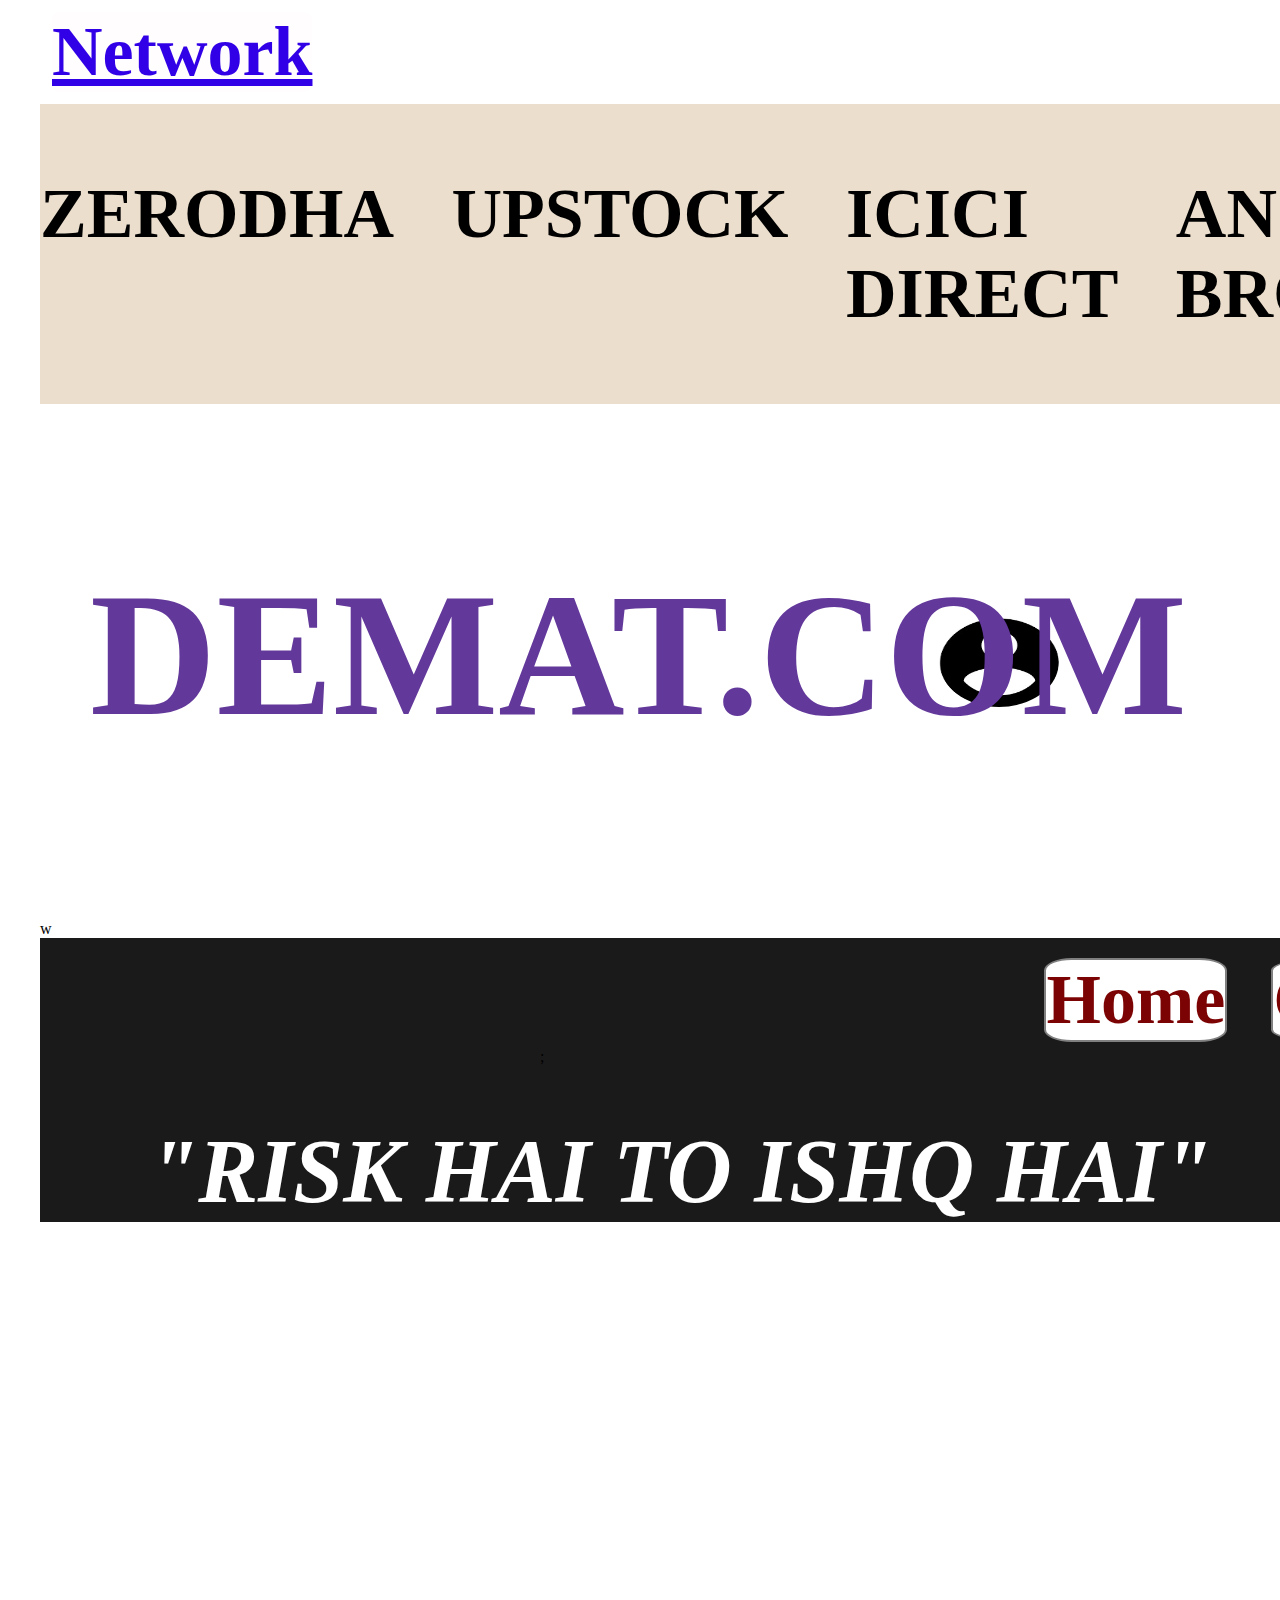
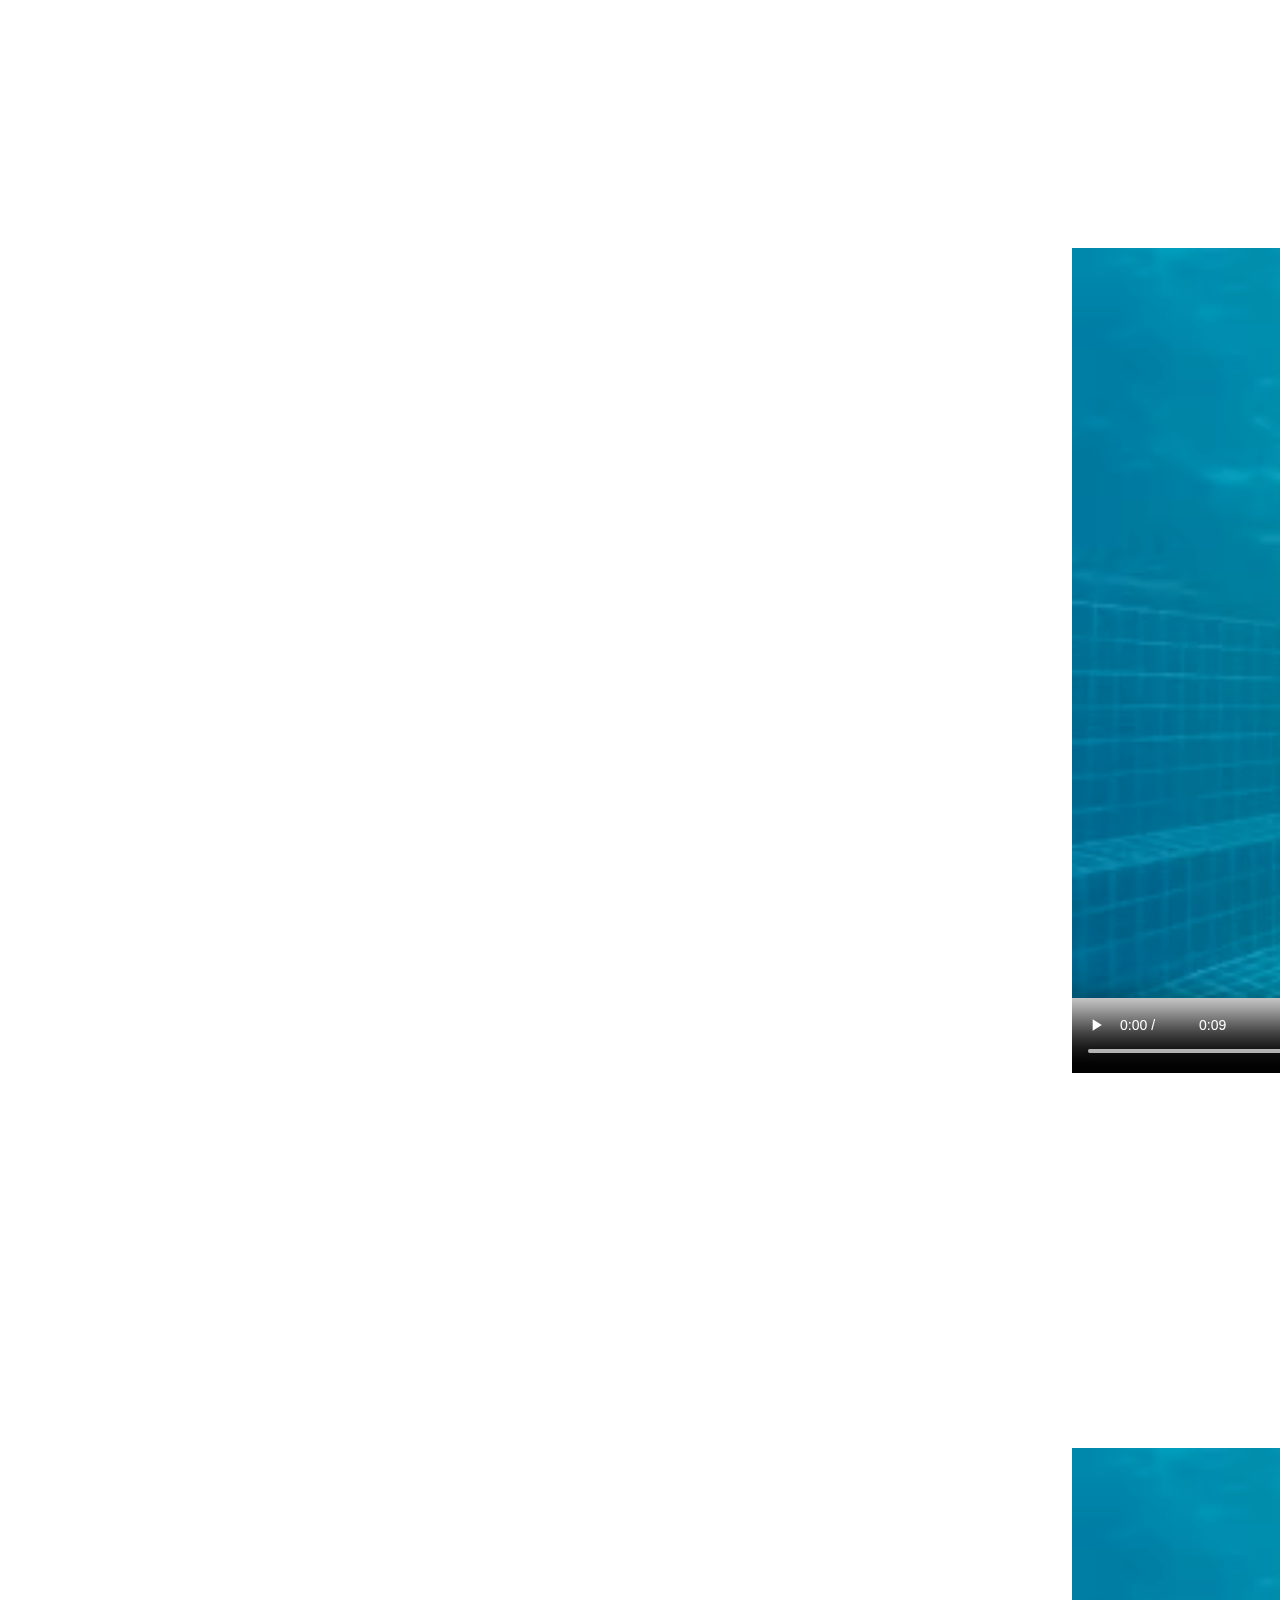
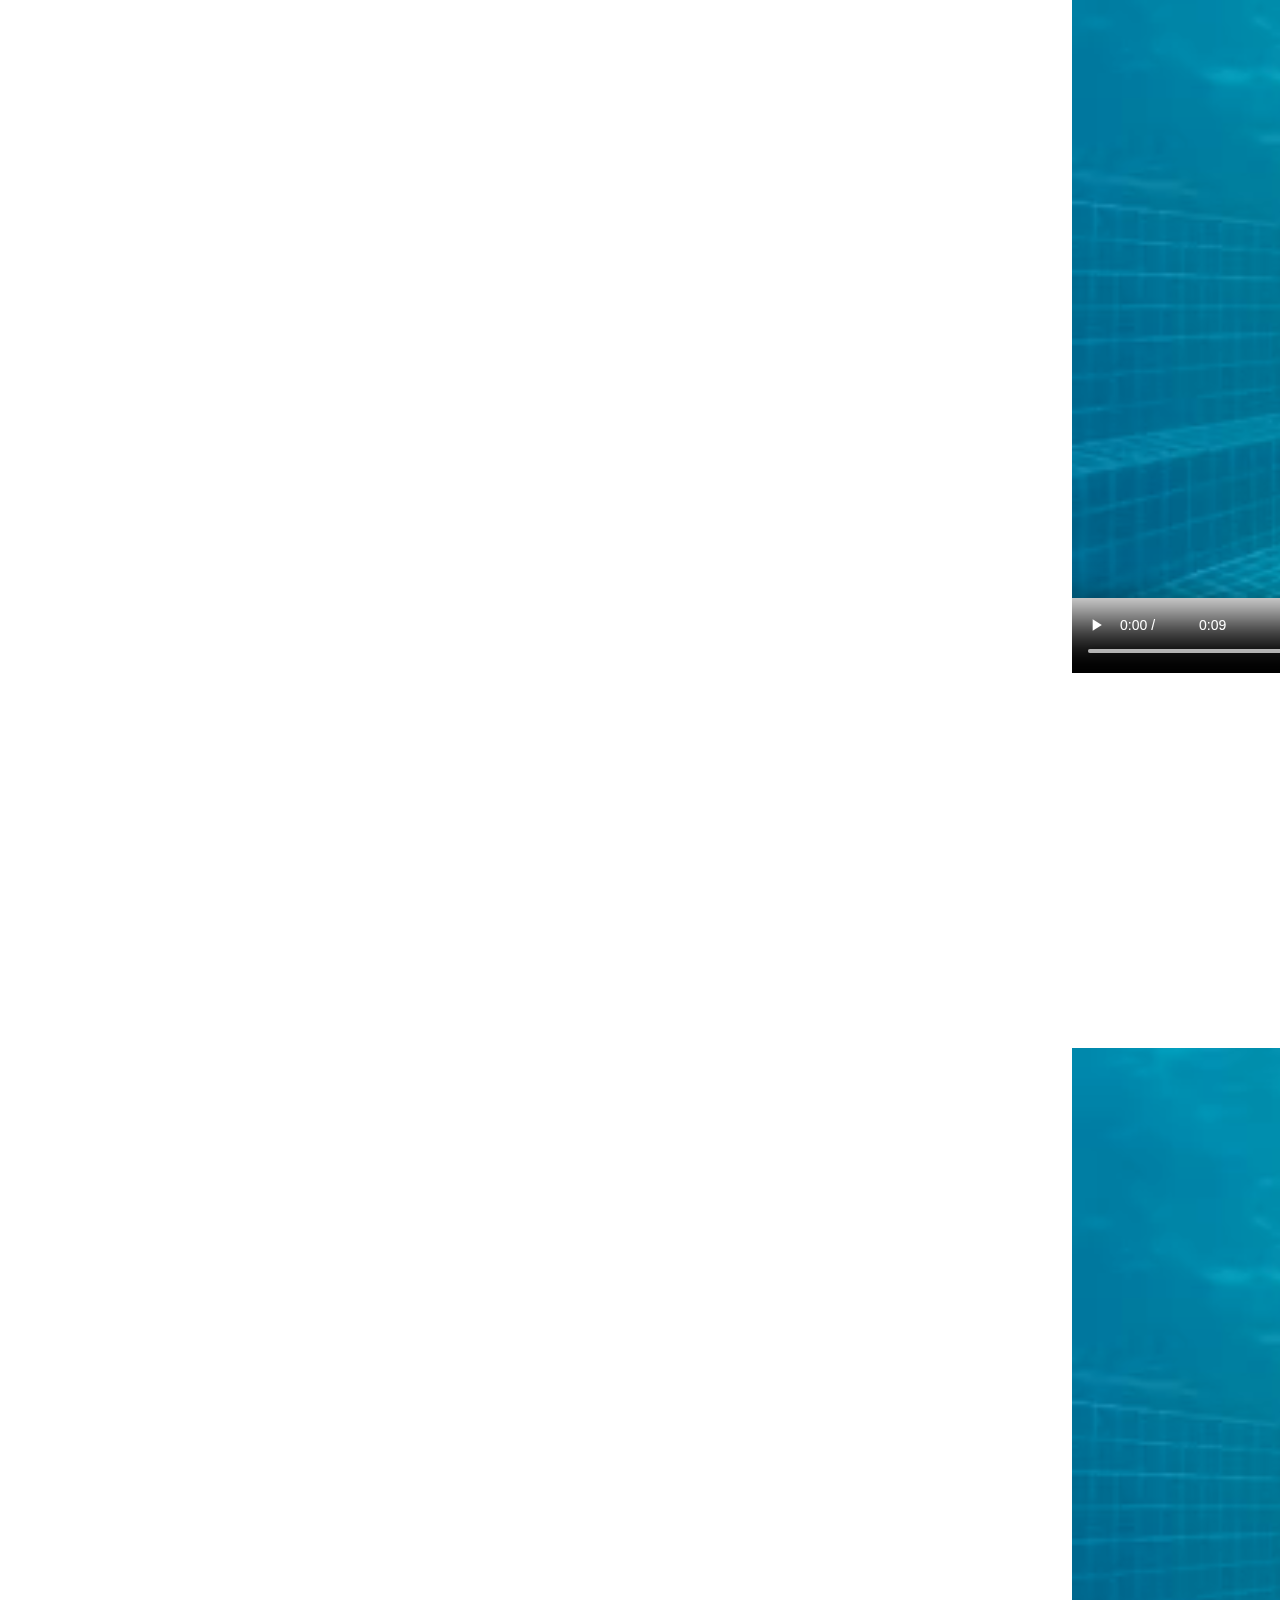
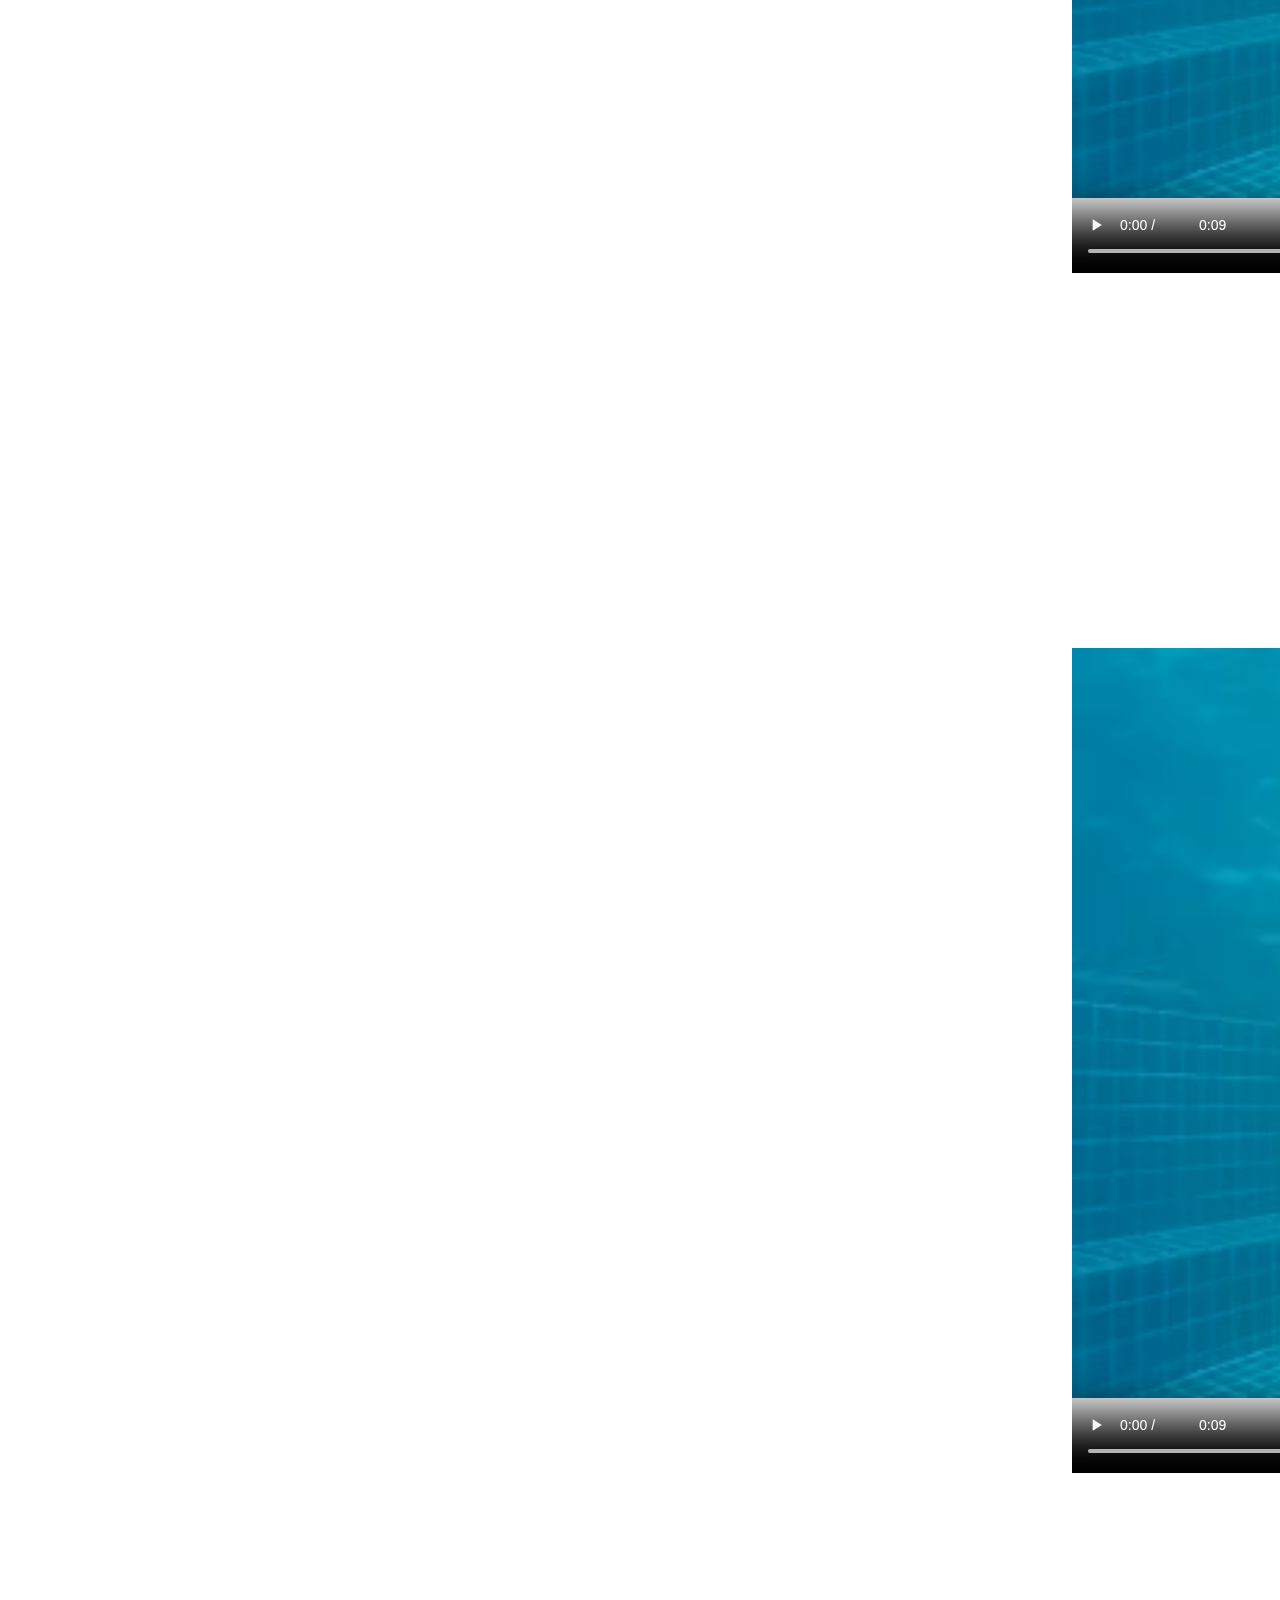
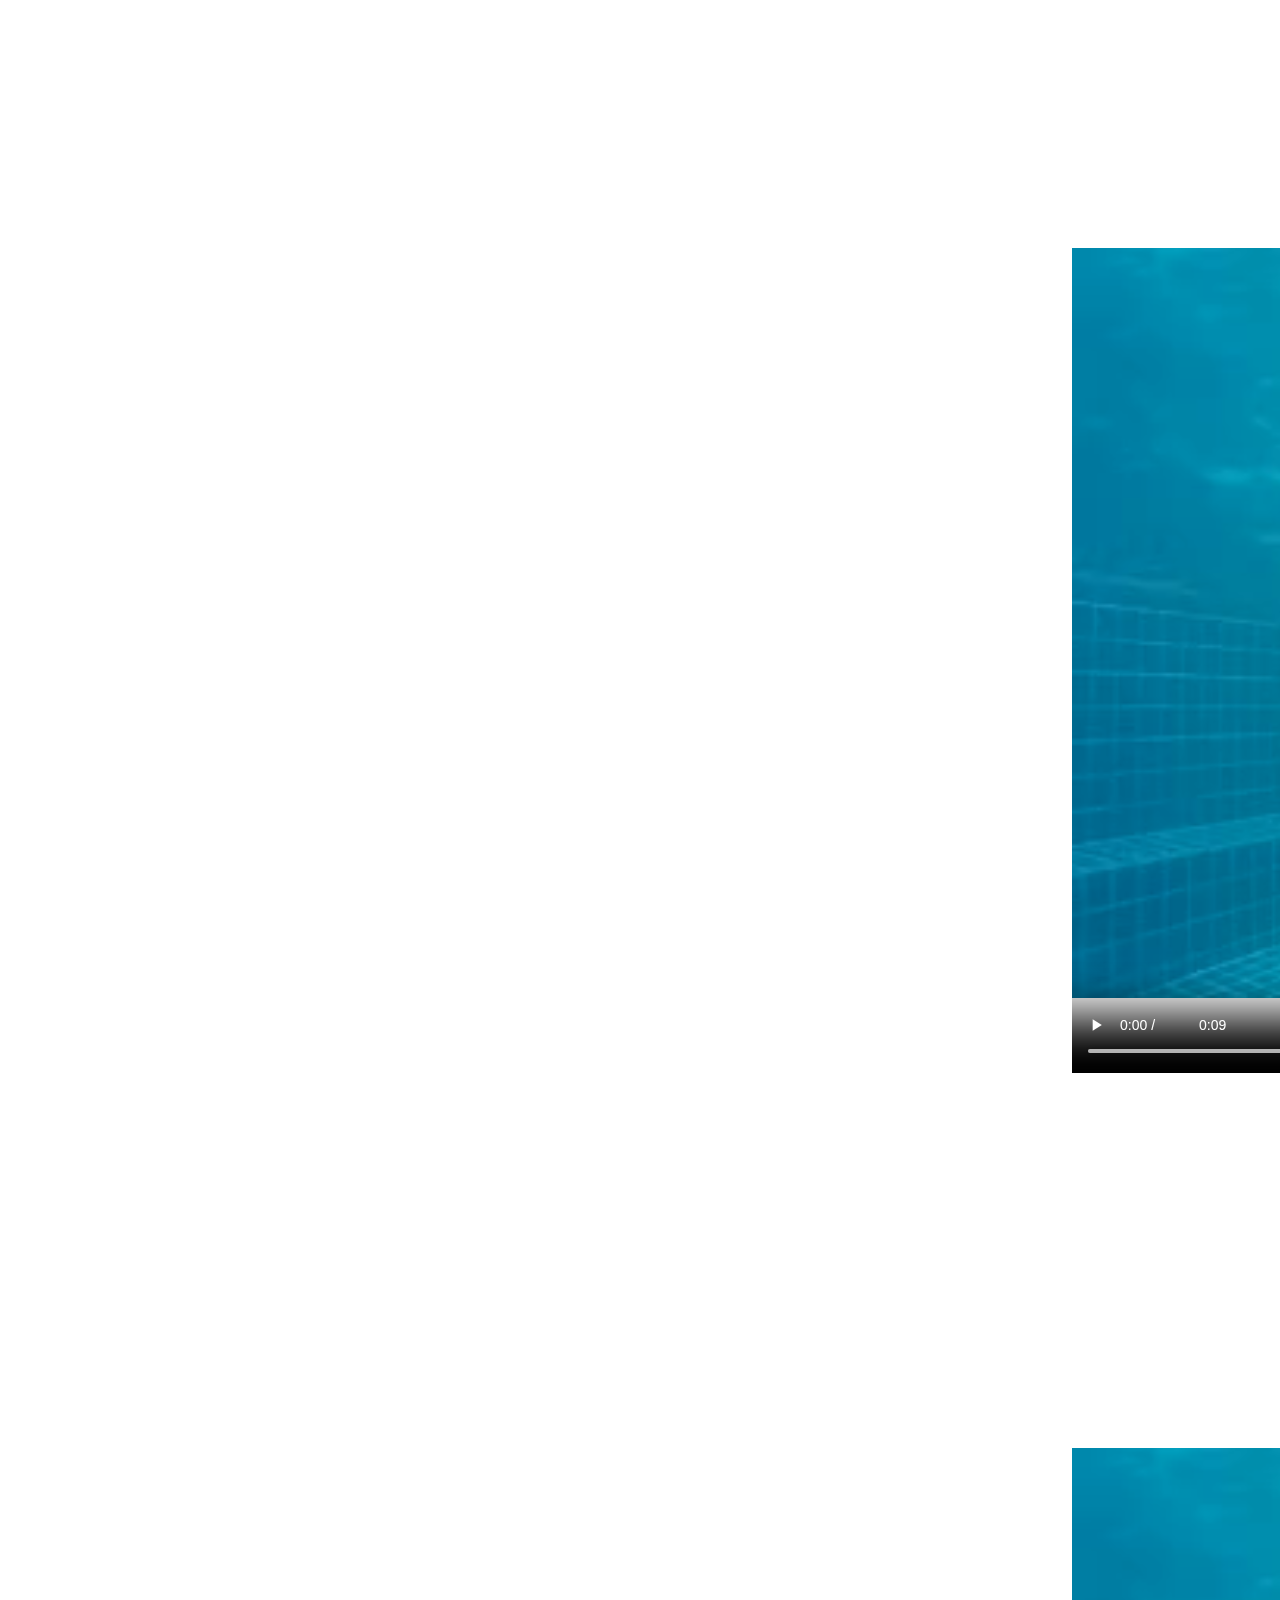
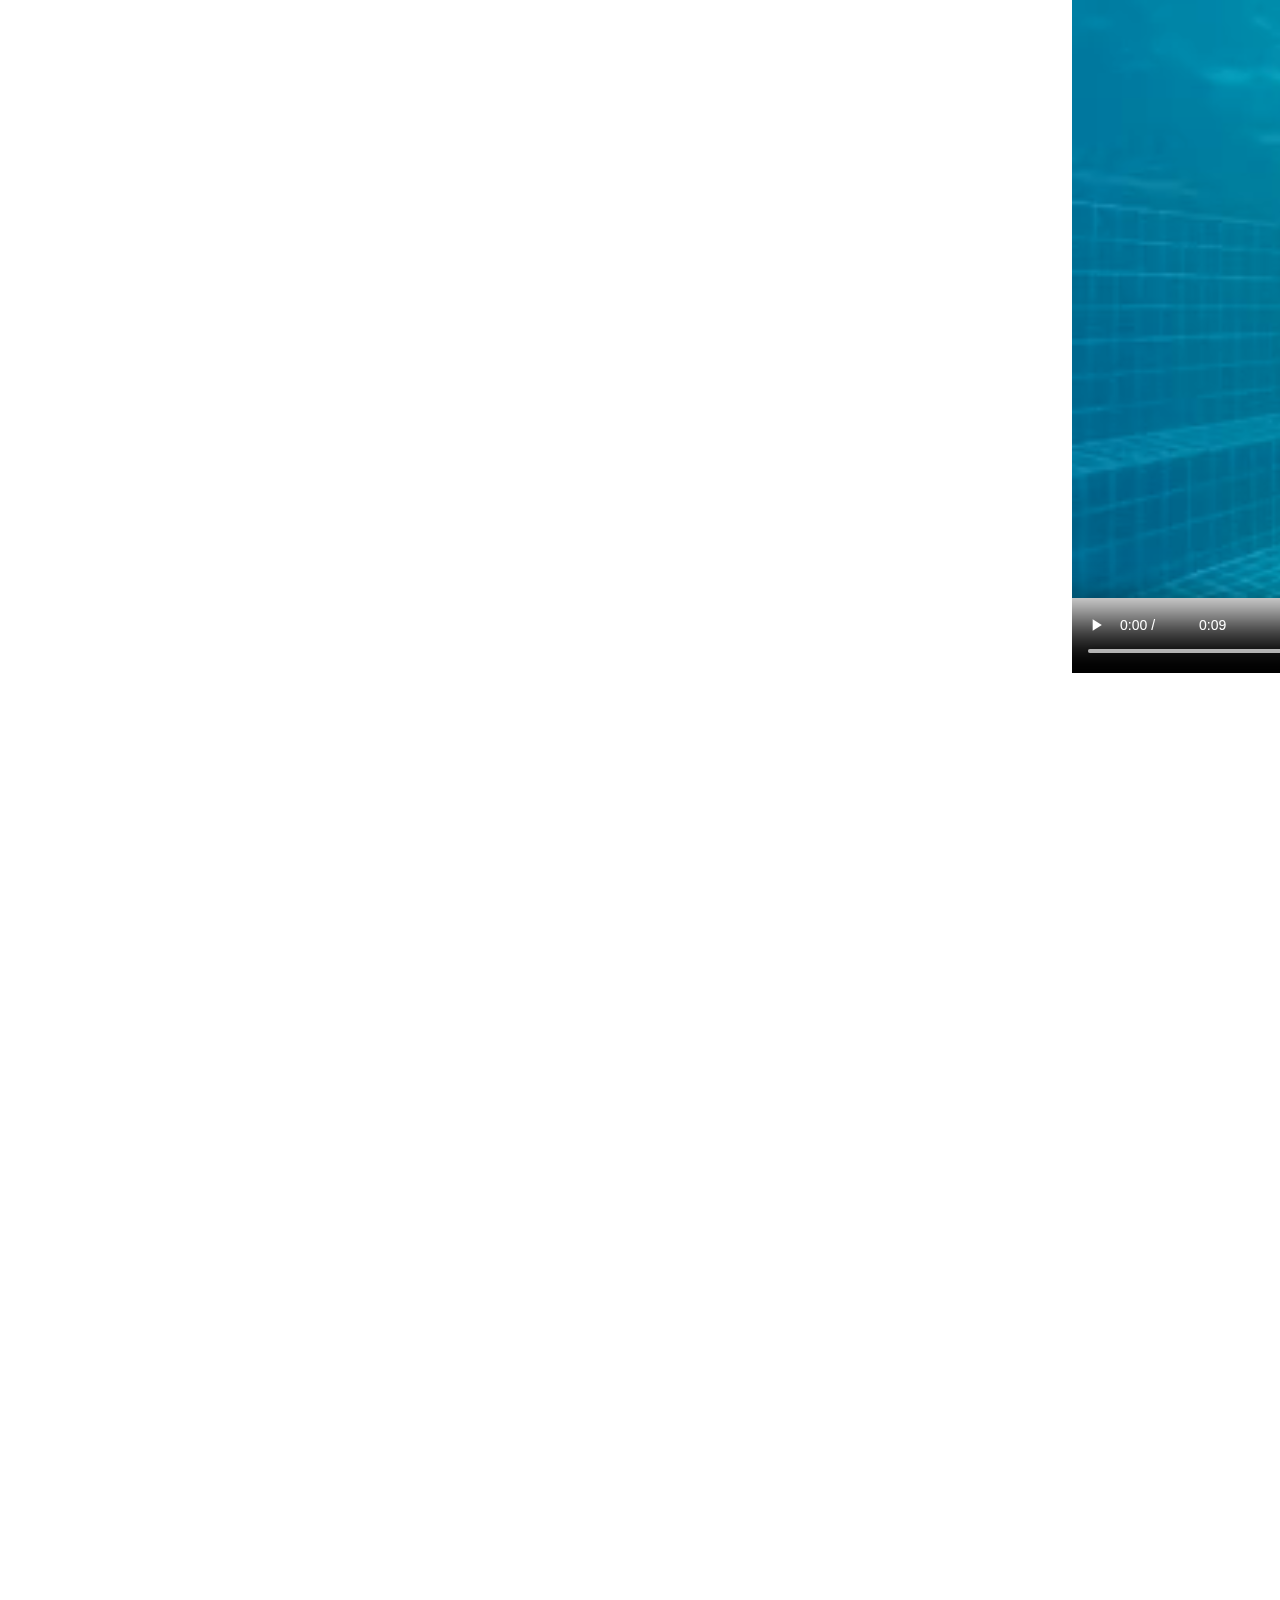
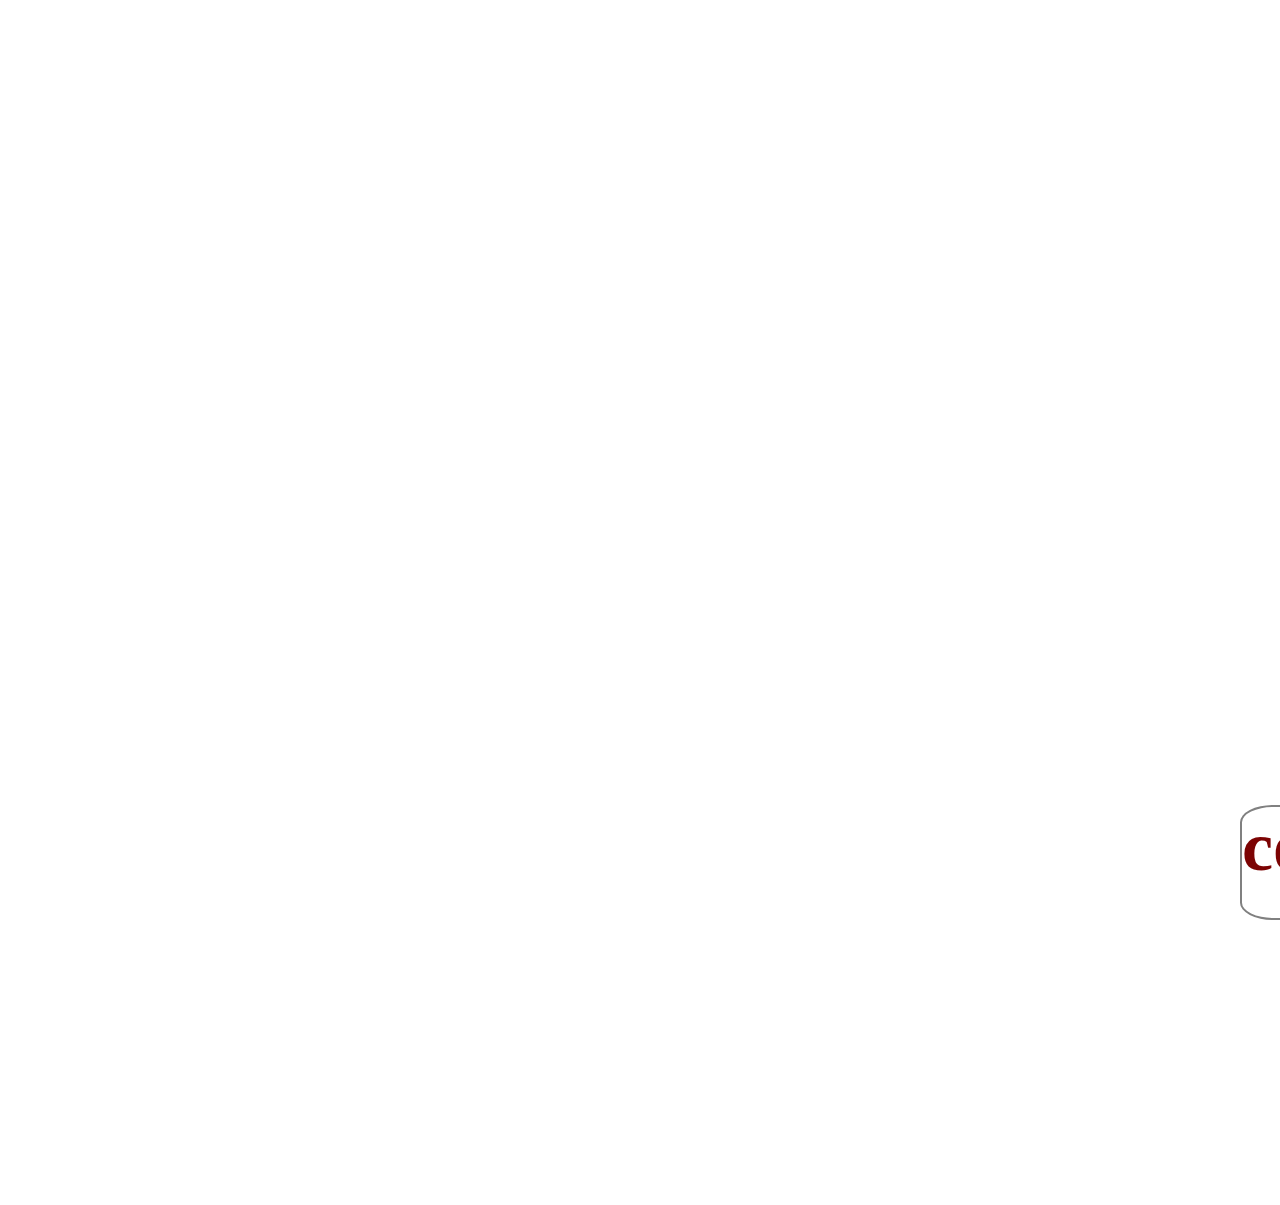
<file: html/index.html>
<!DOCTYPE html>
<html lang="en">
<head>
    <meta charset="UTF-8">
    <meta http-equiv="X-UA-Compatible" content="IE=edge">
    <meta name="viewport" content="width=device-width, initial-scale=1.0">
    <title>DEMAT.COM</title>
    <link rel="stylesheet" href=../style.css/index.css>
    

</head>
<body>
    <header>
        <div>
            <h3 class="network" >Network</h3>&nbsp;</div>
            <div class="z"> 
            <h3 class="z">ZERODHA</h3>&nbsp;
            <h3 class="z">UPSTOCK</h3>&nbsp;
            <h3 class="z">ICICI DIRECT</h3>&nbsp;
            <h3 class="z">ANGEL BROKING</h3>&nbsp;
            <h3 class="z">PAYTM PAISA</h3>&nbsp;
            <h3 class="z">5PAISA</h3>
            </div>&nbsp;
            <div>
            <form id="form"> 
                <input type="search" id="query" name="q" placeholder="Search...">
                <button class="button">Search</button>
              </form>
            </div>
            
            <div> <img src="../media/images/download.jpg" height=90px width=120px alt=""></div>
                
          
            <div> <form action="/action_page.php">
                    <input type="text" placeholder="Username" name="username">
                    <input type="text" placeholder="Password" name="psw">
                    <button type="submit">Login</button>
                  </form>
                </div>
               
w
        
    </header> 
        <nav>
            <h1 class="dr">DEMAT.COM
              </h1>
        <div class="nav-bar">;
          <div class="nav-bar"><a href="" >Home</a></div>&nbsp;
           <div class="nav-bar"><a href="" >Categories</a></div>&nbsp;
           <div class="nav-bar"><a href="">Program</a></div>&nbsp;
           <div class="nav-bar"> <a href="">Testimonials</a></div>&nbsp;
            <div class="nav-bar"><a href="">Shop</a></div>&nbsp;
           <div class="nav-bar"> <a href="">Contact</a> </div>&nbsp;
            </nav>
            
                <h2>"RISK HAI TO ISHQ HAI"</h2>
                
            



    <main class="tax">
      <div class="grid-container"> 
        <div class="u"   ><video width="1000px" height="900px" src="../media/video/swimming_pool_dive_underwater_water_512.mp4" controls></video></div>
        <div class="b"  ><video width="1000px" height="900px" src="../media/video/swimming_pool_dive_underwater_water_512.mp4" controls></video></div>
        <div class="c" ><video width="1000px" height="900px" src="../media/video/swimming_pool_dive_underwater_water_512.mp4" controls></video></div>
        <div class="d" ><video width="1000px" height="900px" src="../media/video/swimming_pool_dive_underwater_water_512.mp4" controls></video></div>
        <div class="e" ><video width="1000px" height="900px" src="../media/video/swimming_pool_dive_underwater_water_512.mp4" controls></video></div>
        <div class="f" ><video width="1000px" height="900px" src="../media/video/swimming_pool_dive_underwater_water_512.mp4" controls></video></div>
        <div class="g" ><video width="1000px" height="900px" src="../media/video/swimming_pool_dive_underwater_water_512.mp4" controls></video></div>
        <div class="h" ><video  width="1000px" height="900px"src="../media/video/swimming_pool_dive_underwater_water_512.mp4" controls></video></div>
        <div class="i" ><video width="1000px" height="900px" src="../media/video/swimming_pool_dive_underwater_water_512.mp4" controls></video></div>
        <div class="j"><video width="1000px" height="900px" src="../media/video/swimming_pool_dive_underwater_water_512.mp4" controls></video></div>
        <div class="k"><video width="1000px" height="900px" src="../media/video/swimming_pool_dive_underwater_water_512.mp4" controls></video></div>
        <div class="l" ><video width="1000px" height="900px" src="../media/video/swimming_pool_dive_underwater_water_512.mp4" controls></video></div>
        <div class="m" ><video width="1000px" height="900px" src="../media/video/swimming_pool_dive_underwater_water_512.mp4" controls></video></div>
        <div class="n" ><video width="1000px" height="900px" src="../media/video/swimming_pool_dive_underwater_water_512.mp4" controls></video></div>
        <div class="o" ><video width="1000px" height="900px" src="../media/video/swimming_pool_dive_underwater_water_512.mp4" controls></video></div>
        <div class="p" ><video  width="1000px" height="900px"src="../media/video/swimming_pool_dive_underwater_water_512.mp4" controls></video></div>
        <div class="q" ><video  width="1000px" height="900px"src="../media/video/swimming_pool_dive_underwater_water_512.mp4" controls></video></div>
        <div class="r" ><video width="1000px" height="900px" src="../media/video/swimming_pool_dive_underwater_water_512.mp4" controls></video></div>
         
      </div></main>
         
           <div class="footer-lead"> <h4>Page</h4>
            <a href=""class="footer-lead" >1</a>&nbsp;
            <a href=""class="footer-lead">2</a>&nbsp;
            <a href=""class="footer-lead">3</a>&nbsp;
            <a href=""class="footer-lead">4</a>&nbsp;
            <a href=""class="footer-lead">5</a>&nbsp;
            <a href=""class="footer-lead">6</a>&nbsp;
          </div> 
            
          
          <div class="foot">
        
            <div class="foot"><a href="../html/signup.html" target="_">contact</a></div>&nbsp;
            <div class="foot"><a href="../html/payment.html" target="_">Donation </a></div>&nbsp;
            <div class="foot"><a href="../html/payment.html" target="_">joinus </a></div>&nbsp;
            <div class="foot"><a href="../html/payment.html" target="_">terms </a></div>&nbsp;
            <div class="foot"><a href="../html/payment.html" target="_">refund </a></div>&nbsp;
            <div class="foot"><a href="../html/signup.html" target="_">policy</a></div>&nbsp;&nbsp;&nbsp;
           <div class="xyz">founder</div>&nbsp;
           <div class="xyz">Kabby</div>


           

        
       

   
    
        
    
</body>
</html>
</file>
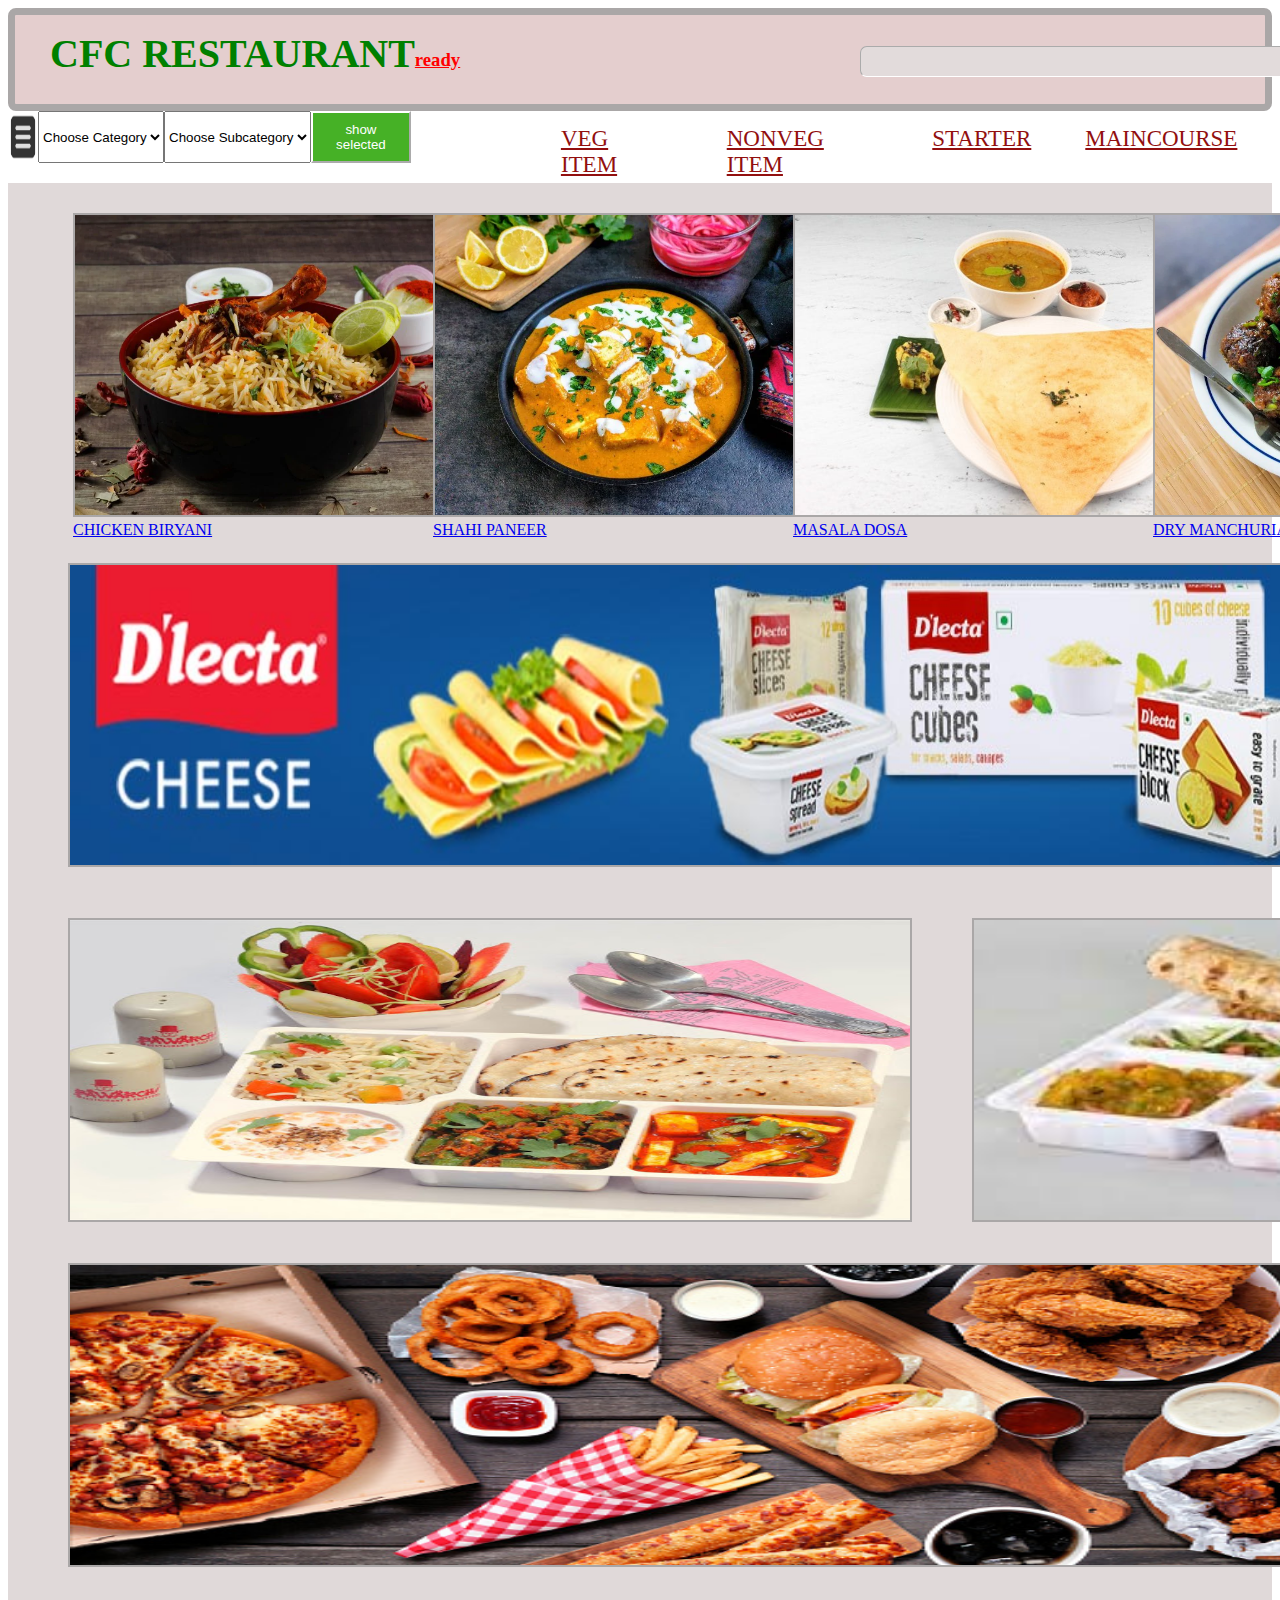
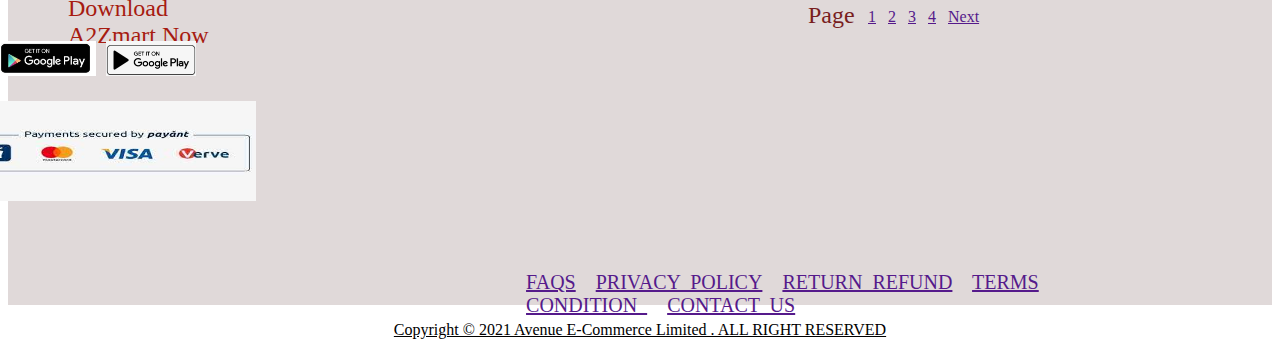
<file: html/a2zmart.com.html>
<!DOCTYPE html>
<html lang="en">
<head>
    <meta charset="UTF-8">
    <meta http-equiv="X-UA-Compatible" content="IE=edge">
    <meta name="viewport" content="width=device-width, initial-scale=1.0">
    <title>cfc.com</title>  
    <link rel="stylesheet" href="mart.css">
    
</head>
<body>
    

    <header>
    <div class="header">

    
    <h2>CFC RESTAURANT</h2>
    <h3>ready</h3>
    <p> <input type="text" ></p>
    <button class="submit">SEARCH</button>
    <p>
        <a href="" class="a1">SIGNIN</a>
        <a href="/html/signup.html" target="_blank" class="a2">REGISTER</a>&nbsp;&nbsp;
        <a href="/html/payment.html" target="_blank"  class="a3">Add to Cart</a>
    </p>
</div></header>



<div class="navbar">
    <img class="aj" src="download.png" alt="">
    <script type="text/javascript">
        var subcategory = {
            PIZZA: ["SPECIAL CFC WITH CHEESE ", "PANEER MAKHANI", "VEGGY PIZZA", "NON VEG PIZZA"],
            HOTDOG: ["VEG", "NONVEG","FULLCHEESE"],
            SANDWICH: ["SALAD SANDWICH","CHICKEN","CHEESE","SPECIAL"],
            HAMBURGER: ["CHICKEN","MAYONI CHEESE"],
            FRIEDCHICKEN: ["WINGS","BONE","BONELESS"]
        }

        function makeSubmenu(value) {
            if (value.length == 0) document.getElementById("categorySelect").innerHTML = "<option></option>";
            else {
                var citiesOptions = "";
                for (categoryId in subcategory[value]) {
                    citiesOptions += "<option>" + subcategory[value][categoryId] + "</option>";
                }
                document.getElementById("categorySelect").innerHTML = citiesOptions;
            }
        }

        function displaySelected() {
            var country = document.getElementById("category").value;
            var city = document.getElementById("categorySelect").value;
            alert(country + "\n" + city);
        }

        function resetSelection() {
            document.getElementById("category").selectedIndex = 0;
            document.getElementById("categorySelect").selectedIndex = 0;
        }
    </script>
</head>
<body onload="resetSelection()">
    <select id="category" size="1" onchange="makeSubmenu(this.value)">
<option value="" disabled selected>Choose Category</option>
<option> PIZZA</option>
<option> HOTDOG</option>
<option>SANDWICH</option>
<option> HAMBURGER</option>
<option> FRIEDCHICKEN</option>

</select>
    <select id="categorySelect" size="1">
<option value="" disabled selected>Choose Subcategory</option>
<option></option>
</select>
    <button onclick="displaySelected()">show selected</button>
    <div class="nav">

    <a href="" target="_blank" class="nav1">VEG ITEM</a>&nbsp;&nbsp;&nbsp;&nbsp;&nbsp;&nbsp;
    <a href="" target="_blank" class="nav1">NONVEG ITEM</a>&nbsp;&nbsp;&nbsp;&nbsp;&nbsp;
    <a href="" target="_blank" class="nav1">STARTER</a>&nbsp;&nbsp;&nbsp;&nbsp;&nbsp;&nbsp;
    <a href="" target="_blank" class="nav1">MAINCOURSE</a>&nbsp;&nbsp;&nbsp;&nbsp;&nbsp;&nbsp;
    <a href="" target="_blank" class="nav1">DRINKS</a>&nbsp;&nbsp;&nbsp;&nbsp;&nbsp;
</div></div>

<main class="main1">
<div class="container1">
    <a href=" " target="_blank"> <img class="ak" src="/media/images/A.PNG" alt="">CHICKEN BIRYANI </a>
    <a href=" "target="_blank"><img class="ak" src="/media/images/B.PNG" alt="">SHAHI PANEER </a>
    <a href=" "target="_blank"> <img class="ak" src="/media/images/C.jpg" alt="">MASALA DOSA </a>
    <a href=" "target="_blank"> <img class="ak" src="/media/images/D.PNG" alt="">DRY MANCHURIAN </a>
    <a href=" "target="_blank"> <img class="ak" src="/media/images/E.PNG" alt="">DOMINOS PIZZA </a></div>
    <div class="container2">
        <a href="">
            <img class="al" src="/media/images/2A.jpg" alt=""></a>
        
        </div>
        <div calss="container3">
            <a  href="">
                <img target="_blank" class="am" src="/media/images/2B.jpg" alt=""></a>
            
            <a  href="">
                <img target="_blank" class="am" src="/media/images/2C.jfif" alt=""></a></div>
            
            <div class="container4">
                <a href="">
                    <img target="_blank" class="an" src="/media/images/2D.jpg" alt="">
                </a></div>
         <p class="page">Page </p>

         <div class="number">
             <a  href="" target="_blank">1</a>&nbsp;&nbsp;
             
             <a href="" target="_blank">2</a>&nbsp;&nbsp;
             <a href="" target="_blank">3</a>&nbsp;&nbsp;
             <a href="" target="_blank">4</a>&nbsp;&nbsp;
             <a href="" target="_blank">Next</a>&nbsp;&nbsp;
         </div></main>


         <div class="footer">

             <p class="download">
                 Download A2Zmart Now
             </p>
             

         
         <a href=""target="_blank">
         <img target="_blank" class="android" src="/media/images/ANDROID.PNG" alt=""></a>
         
         <a href=""target="_blank">
             <img target="_blank" class="ios" src="/media/images/IOS.png" alt=""></a>
            <a  href="" target="_blank"><img class="verify" src="/media/images/VERIFY.jfif" alt=""></a>
            <p class="policy">
                <a href=""  target="_blank">FAQS</a>&nbsp;
                <a href="" target="_blank">PRIVACY POLICY</a>&nbsp;
                <a href=""target="_blank">RETURN REFUND</a>&nbsp;
                <a href="" target="_blank"> TERMS CONDITION </a>&nbsp;
                <a href="" target="_blank"> CONTACT US</a>&nbsp;
               
            </p>
           
        
        </div>
        <p class="copyright">
            Copyright &copy; 2021 Avenue E-Commerce Limited . ALL RIGHT RESERVED
        </p>


         
               

            

        
    













    








    
</body>  


</html>
</file>
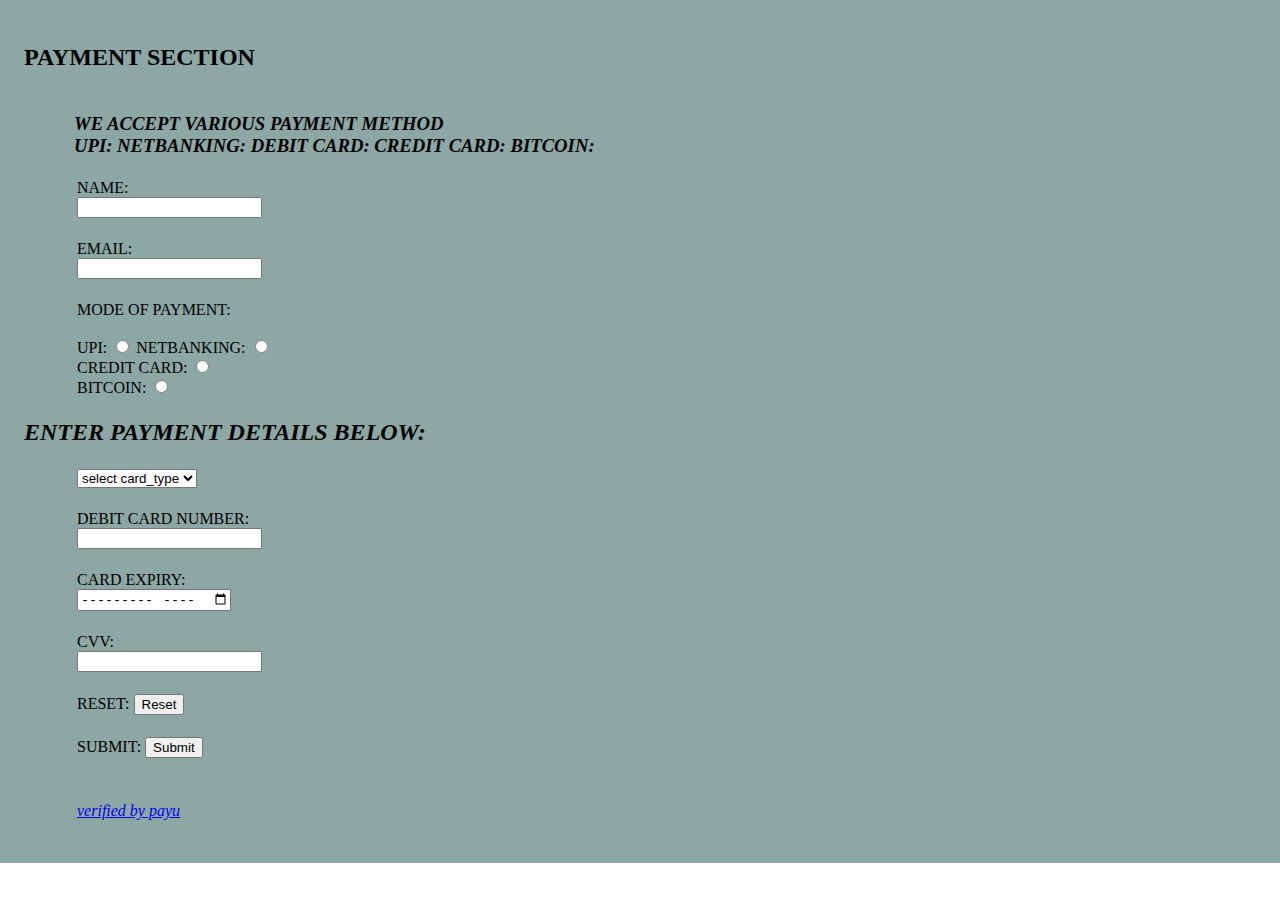
<file: html/payment.html>
<!DOCTYPE html>
<html lang="en">
<head>
    <meta charset="UTF-8">
    <meta http-equiv="X-UA-Compatible" content="IE=edge">
    <meta name="viewport" content="width=device-width, initial-scale=1.0">
    <title>payment</title>
    <link rel="stylesheet" href=../style.css/payment.css>
</head>
<div class="container">
<body>
    <h2 class="main"> PAYMENT SECTION </h2>
    <H3> <I> <BR>WE ACCEPT VARIOUS PAYMENT METHOD <br>
    UPI: NETBANKING: DEBIT CARD: CREDIT CARD: BITCOIN:  </I> </H3>
    <P>NAME: <input type="text" name="NAME"  >   </P>
    <P>EMAIL: <input type="email" name="email"></P>
    <P>MODE OF PAYMENT: <br> </br>
        UPI: <input type="radio" name="payment">
       NETBANKING: <input type="radio" name="payment">
       CREDIT CARD: <input type="radio" name="payment">
       BITCOIN: <input type="radio" name="payment"> </P>
       <i> <H2 class="main">ENTER PAYMENT DETAILS BELOW:</H2></i>
       <p>
           <select name="CARD_TYPE" >
           <option value="">select card_type</option> 
        <option value="master card" >master card</option> 
    <option value="rupay card" >rupay card</option>
<option value="visacard">visa card</option>
</select></p>
       <p>DEBIT CARD NUMBER:
           <input type="number" name="card detail">
       </p>
       <p>CARD EXPIRY:
           <input type="month"   name="month">  </p>
           <p>CVV:
               <Input type="password"  cols="3" name="cvv">

           </p>
           <p>RESET: 
               <input type="reset" name="reset">
               <p>SUBMIT: 
                   <input type="submit" name="submit">
               </p>
           </p>
           <p>  <I><a href="https://payu.in/" > verified by payu</a> </I> </p>
           
            

    
</body></div>
</html>
</file>
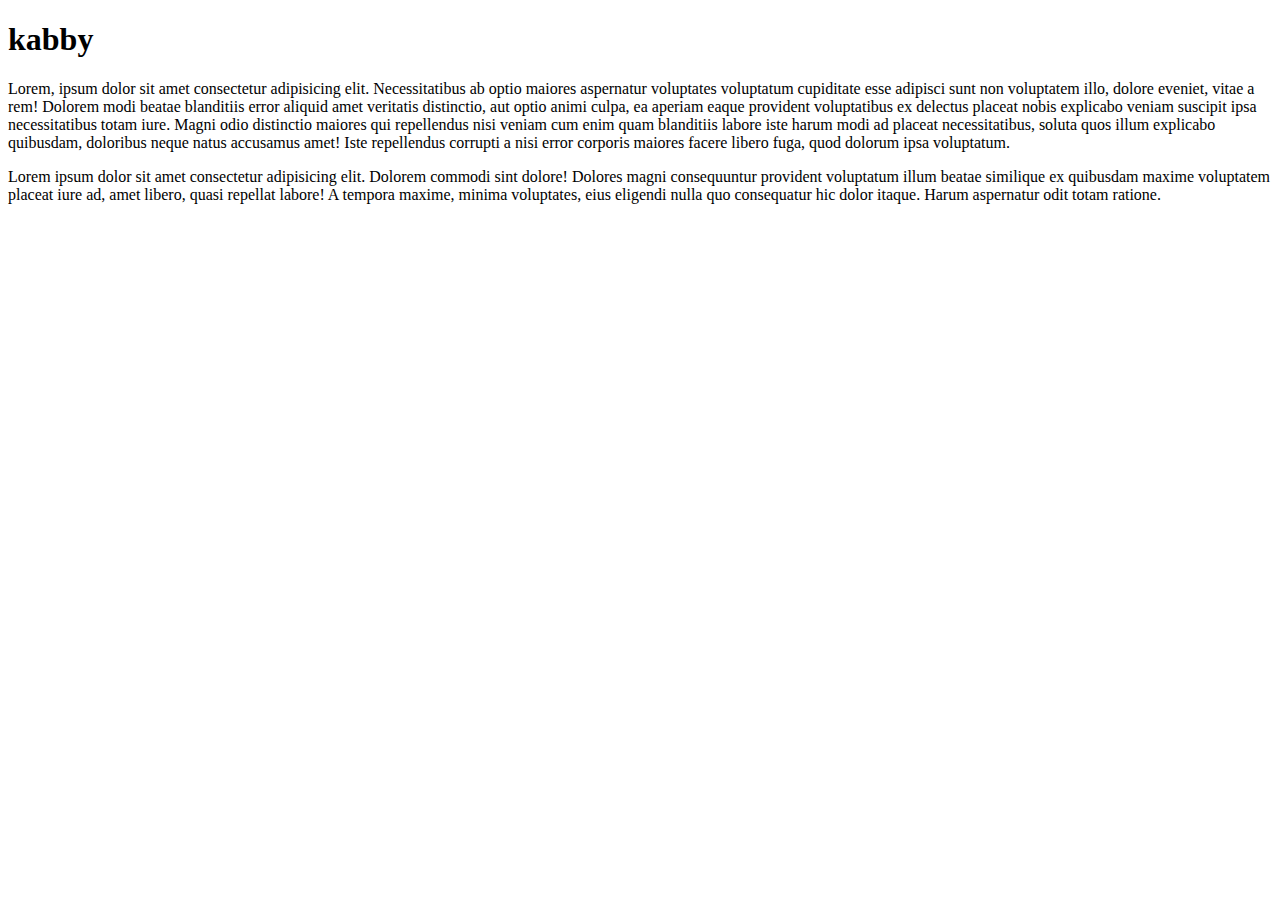
<file: html/responsiveness.html>
<!DOCTYPE html>
<html lang="en">
<head>
    <meta charset="UTF-8">
    <meta http-equiv="X-UA-Compatible" content="IE=edge">
    <meta name="viewport" content="width=device-width, initial-scale=1.0">
    <title>media query</title>
    <style>
        @media screen and (max-width:600px)
{
    h1{
        color:red;
        font-size:25px;
        text-align:center

    }
    @media screen and  (max-width:600px){
        p{color:rgb(255, 255, 255);
            background:blue;

        }
    }



    </style>
</head>
<body>
    <h1>
        kabby
    </h1>
    <p>Lorem, ipsum dolor sit amet consectetur adipisicing elit. Necessitatibus ab optio maiores aspernatur voluptates voluptatum cupiditate esse adipisci sunt non voluptatem illo, dolore eveniet, vitae a rem! Dolorem modi beatae blanditiis error aliquid amet veritatis distinctio, aut optio animi culpa, ea aperiam eaque provident voluptatibus ex delectus placeat nobis explicabo veniam suscipit ipsa necessitatibus totam iure. Magni odio distinctio maiores qui repellendus nisi veniam cum enim quam blanditiis labore iste harum modi ad placeat necessitatibus, soluta quos illum explicabo quibusdam, doloribus neque natus accusamus amet! Iste repellendus corrupti a nisi error corporis maiores facere libero fuga, quod dolorum ipsa voluptatum.</p>



    <P>Lorem ipsum dolor sit amet consectetur adipisicing elit. Dolorem commodi sint dolore! Dolores magni consequuntur provident voluptatum illum beatae similique ex quibusdam maxime voluptatem placeat iure ad, amet libero, quasi repellat labore! A tempora maxime, minima voluptates, eius eligendi nulla quo consequatur hic dolor itaque. Harum aspernatur odit totam ratione.

    </P>
    
</body>
</html>
</file>
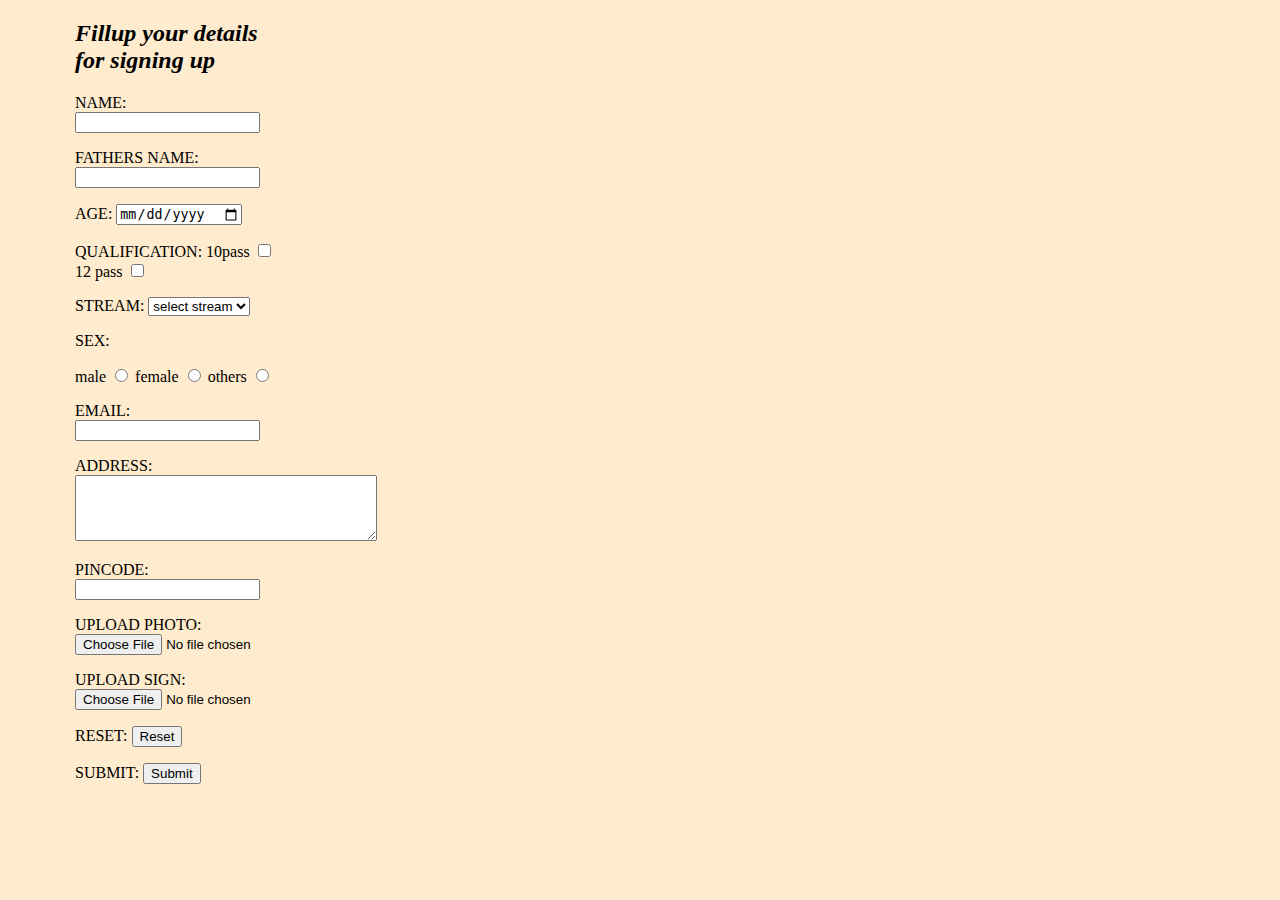
<file: html/signup.html>
<!DOCTYPE html>
<html lang="en">
<head>
    <meta charset="UTF-8">
    <meta http-equiv="X-UA-Compatible" content="IE=edge">
    <meta name="viewport" content="width=device-width, initial-scale=1.0">
    <title>"user detail</title>
    <link rel="stylesheet" href="../style.css/signup.css">
</head>
<body>
    <h2> <i>Fillup your details for signing up</h2></i>
  <p> NAME:  <input type="TEXT" name="name" > </p>
  <P> FATHERS NAME:<input type="text" name="fathersname"></P>
  <p> AGE: <input type="date" name="dob"> </p>
  <p> QUALIFICATION:  10pass <input type="checkbox" name="qualification"> 
    12 pass <input type="checkbox" name ="qualification"></P>
  <p> STREAM:
    <select name="stream" name="stream">
   <option value=""> select stream</option> 
   <option value="maths"> maths</option>
   <option value="science"> science</option>
<option value="commerce">commerce </option></select></p>
  <p> SEX: </p>
  <p> male <input type="radio" name="GENDER"> 
      female <input type="radio" name="GENDER">
      others <input type="radio" name="GENDER"></p>
  <p>EMAIL: <input type="email" name ="email"> </p>
  <P>ADDRESS: <textarea name="address"   cols="35" rows="4"> </textarea> </P>
  <p>PINCODE: <input type="number" cols="8">  </p>
  <p>UPLOAD PHOTO: <input type="file"  name="image"></p>
  <p>UPLOAD SIGN: <input type="file" name="sign" > </p>
  <P>RESET: <input type="reset" name="reset"> </P>
  <P>SUBMIT: <input type="submit" name="sumbit"></P>

</body>
</html>
</file>
<file: html/mart.css>
.header{
   
    border:.45em solid rgb(170, 167, 167);
    border-radius:.5em;}

h2{color: green;
    font-size:40px;
    margin:0px;
    
}


h3{color:red;

text-decoration:underline;
}
div{
    display:flex;
    flex-direction:row;
    
    }
input[type=text]{


width:250%;
height:100%;
border-width:.5px;
border-color:white;
border-radius:.5em;
color:rgb(0, 0, 0);
background-color:rgb(226, 219, 219);
position:relative;
left:400px;


}
.submit{
width:4%;
height:35px;
COLOR:rgb(255, 255, 255);
BACKGROUND-COLOR:rgb(70, 177, 38);
BORDER-COLOR:WHITE;
position:relative;
left:665px;
top:14px;}
.submit:hover{
background-color:blue;
}
.a1{
color:rgb(255, 255, 255);
position:relative;
left:980px;
text-decoration:none;

    
padding:10px;
background-color:rgb(70, 177, 38);
border-radius:.4em;
border:1.5em;



}

.a2{ color:rgb(255, 255, 255);
position:relative;
left:990px;
text-decoration:none;
padding:10px;
background-color:rgb(70, 177, 38);
border-radius:.4em;
}
.a3{color:rgb(255, 255, 255);
position:relative;
left:1030px;
top:30px;
text-decoration:none;
padding:10px;
background-color:rgb(38, 133, 177);
border-radius:.7em;

}
.header{
    padding:15px;
    padding-left:35px;
    background-color:rgb(228, 206, 206);

}
.aj{
    width:30px
}

.a1:hover,.a2:hover{
    background-color:blue;
}
button{
    background-color:rgb(70, 177, 38);
    color:rgb(255, 255, 255);
    
    border-color:white;

}

    

.nav1{
    
    font-size:23px;
    color:rgb(146, 15, 15);
    position:relative;
    left:150px;
    top:15px;
    
}
.nav{word-spacing:5px;

}
.nav1:hover{
    color:green;

}

.main1{
    margin-top:20px;
    background-color:rgb(224, 217, 217);
    
    display:grid;
    grid-template-rows:300px 400px 300px 300px 300px;
    
}
.ak{
    height:300px;
    border:.125em solid rgb(170, 167, 167);
    background-color:rgb(224, 217, 217);
    
}
    
   
    
    

.container1{
    
    margin-left:65px;
    margin-top:30px;
    display:grid;
    grid-gap:60px;
    grid-template-columns:300px 300px 300px 300px 300px 300px;
    background-color:rgb(224, 217, 217);}
    .al{
        height:300px;
        width:1743px;
        margin-top:80px;
        margin-left:60px;
        border:.127em solid rgb(170, 167, 167);
    }
    .container2{
        

    }
    .am{
        height:300px;
        width:840px;
        margin-top:35px;
        margin-left:60px;
        border:.127em solid rgb(170, 167, 167);
        
        
    }
    .container3{

    }
    .an{
        height:300px;
        width:1743px;
        margin-top:80px;
        margin-left:60px;
        border:.127em solid rgb(170, 167, 167);
    }
    .container4{

    }
    .container5{

    }

    .page{
        font-size:24px;
        color:rgb(121, 30, 30);
        position:relative;
        left:800px;
        top:95px;
    }
    .number{
        word-spacing:2px;
        position:relative;
        left:860px;
        bottom:175px;
    }
    .number:hover{
        color:rgb(230, 17, 17);
    }
    .footer{
        background-color:rgb(224, 217, 217);
    }
    .download{
        font-size:24px;
        margin-left:60px;
        position:relative;
        bottom:230px;
        color:rgb(167, 27, 17);
    }
    .android{
        height:35px;
        position:relative;
        right:240px;
        bottom:160px;

    }
    .ios{height:35px;
        position:relative;
        right:230px;
        bottom:160px;

    }
    .verify{
        height: 100px;
        width:300px;
        position:relative;
        right:470px;
        bottom:100px;}
        


        .policy{
            color:rgb(146, 13, 13);
            WORD-SPACING:5PX;
            FONT-SIZE:20PX;
            text-decoration:none;
            position:relative;
            right:200px;
            top:50px;

        }
        .policy:hover{
            color:blue;
        }
        .copyright{
            text-align:center;
            text-decoration:underline
        }
        
        @media screen and (max-width:748px)
        {
            div ,h2,h3,.navbar,.img{
                display:block;
                display:flex;
                flex-direction:column;
                
                
                
            }
        }
        @media screen and (max-width:748px){
            input[type=text]{
                width:90px;
                height:25px;
                position:absolute;
                left:110px;
                top:115px;}}
                
                @media screen and (max-width:748px){
                    .submit{
                        width:65px;
                        height:30px;
                        position:absolute;
                        left:205px;
                        top:115px;
                    }
                    @media screen and (max-width:748px){
                        .a1{
                            font-size:14px;
                            width:45px;
                            height:10px;
                            position:absolute;
                            left:250px;
                            bottom:770px;}}


                        
                        @media screen and (max-width:748px){
                            .a2{
                                font-size:12px;
                                width:53px;
                                height:10px;
                                position:absolute;
                                left:320px;
                                bottom:770px;}}
                                @media screen and (max-width:748px){
                                    .a3{width:7-px;
                                        height:10px;
                                        position:absolute;
                                        left:300px;
                                        top:115px;
                                    }}
                                    @media screen and (max-width:748px){h3{
                                        position:absolute;
                                        left:180px;
                                        top:45px;
                                        
                                    }
                                    @media screen and (max-width:748px){
                                        .nav1{
                                            display:flex;
                                            align-content:center;
                                            text-align:center;
                                        }
                                    }
                                    @media screen and (max-width:748px){
                                        .container1{
                                            position:absolute;
                                            display:flex;
                                           flex-direction:column;

                                        } 
                                    }
                                    @media screen and (max-width:748px){
                                        .al{height:300px;
                                            width:300px;
                                            position:absolute;
                                            top:2300px;
                                            display:flex;
                                            flex-direction:column;
                                        }}
                                        @media screen and (max-width:748px){
                                            .am{height:300px;
                                                width:300px;
                                                position:absolute;
                                                top:2720px;
                                                display:flex;
                                                flex-direction:column;
                                            }}
                                            @media screen and (max-width:748px){
                                                .an{height:300px;
                                                    width:300px;
                                                    position:absolute;
                                                    top:3050px;
                                                    display:flex;
                                                    flex-direction:column;
                                                }}
                                                @media screen and (max-width:748px){
                                           .number{                         position:absolute;
                                            top:3450px;
                                            left:250px;
                                            display:flex;
                                            flex-direction:column;
                                            display:flex;
                                                 flex-direction:row;
                                       }}
                                            @media screen and (max-width:748px){
                                                .page{                         position:absolute;
                                                 top:3425px;
                                                 left:190px;}
                                                 
                                                 @media screen and (max-width:748px){.download{
                                                     color:blue;
                                                     position:absolute;
                                                     top:3470px;
                                                 }
                                                }
                                                @media screen and (max-width:748px){.android{
                                                    width:80px;
                                                    height:35px;
                                                    
                                                    position:absolute;
                                                    top:3540px;
                                                    right:320px;
                                                }
                                               }
                                               @media screen and (max-width:748px){.ios{
                                                width:80px;
                                                height:35px;
                                                
                                                position:absolute;
                                                top:3540px;
                                                right:230px;
                                            }
                                           }
                                           @media screen and (max-width:748px){.policy{
                                                 
                                            position:absolute;
                                            top:3580px;
                                            right:100px;
                                            
                                            
                                            
                                            display:flex;
                                            flex-direction:top;
                                            word-spacing:20px;
                                            font-size:15px;
                                        }}
                                            @media screen and (max-width:748px){.copyright{
                                                 
                                                position:absolute;
                                                top:3640px;
                                                right:100px;
                                                
                                                display:flex;
                                                flex-direction:top;
                                                word-spacing:20px;
                                                font-size:15px;}}
</file>
<file: style.css/signup.css>
body{background-color:blanchedalmond;
    margin:0;
}
h2,p{
    position: relative;
    left:75px;
    width:200px;
    display:block;
}
input[type text=text]{
    width:300;
    display:inline;
}
</file>
